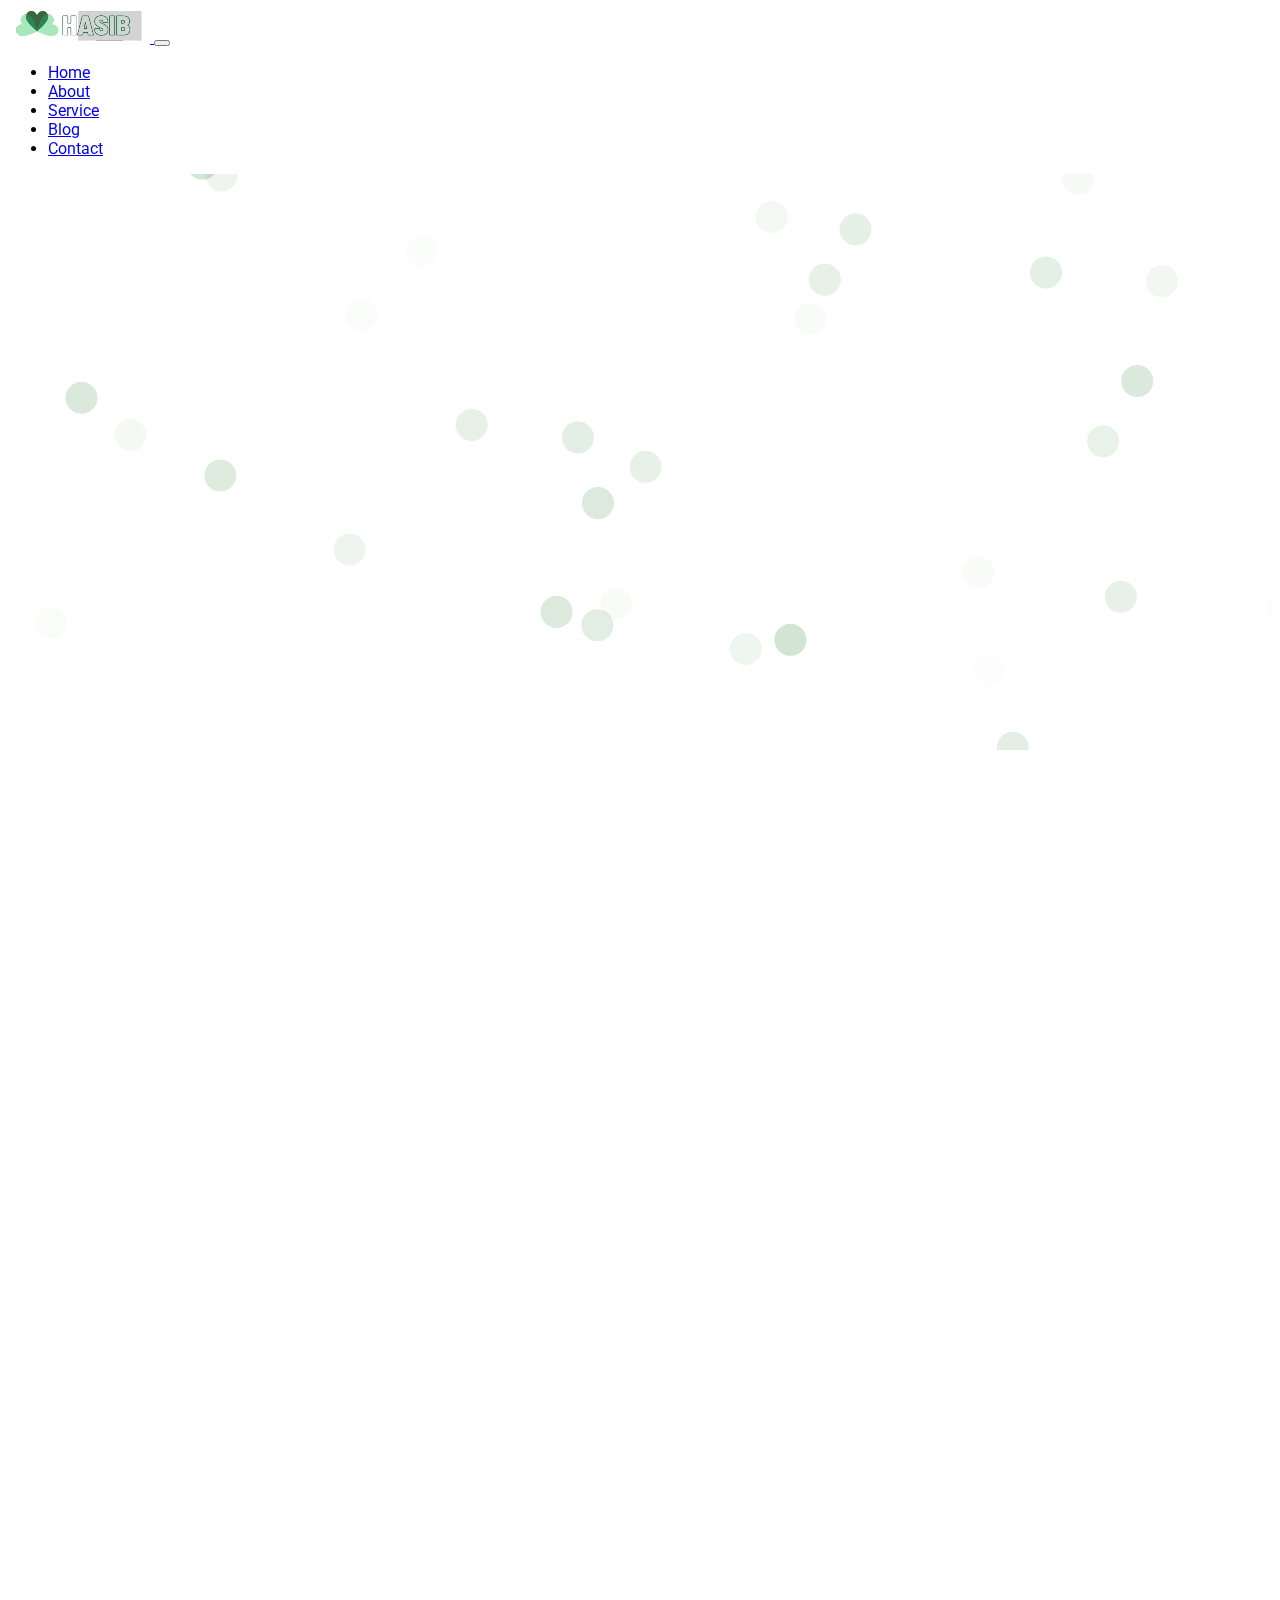
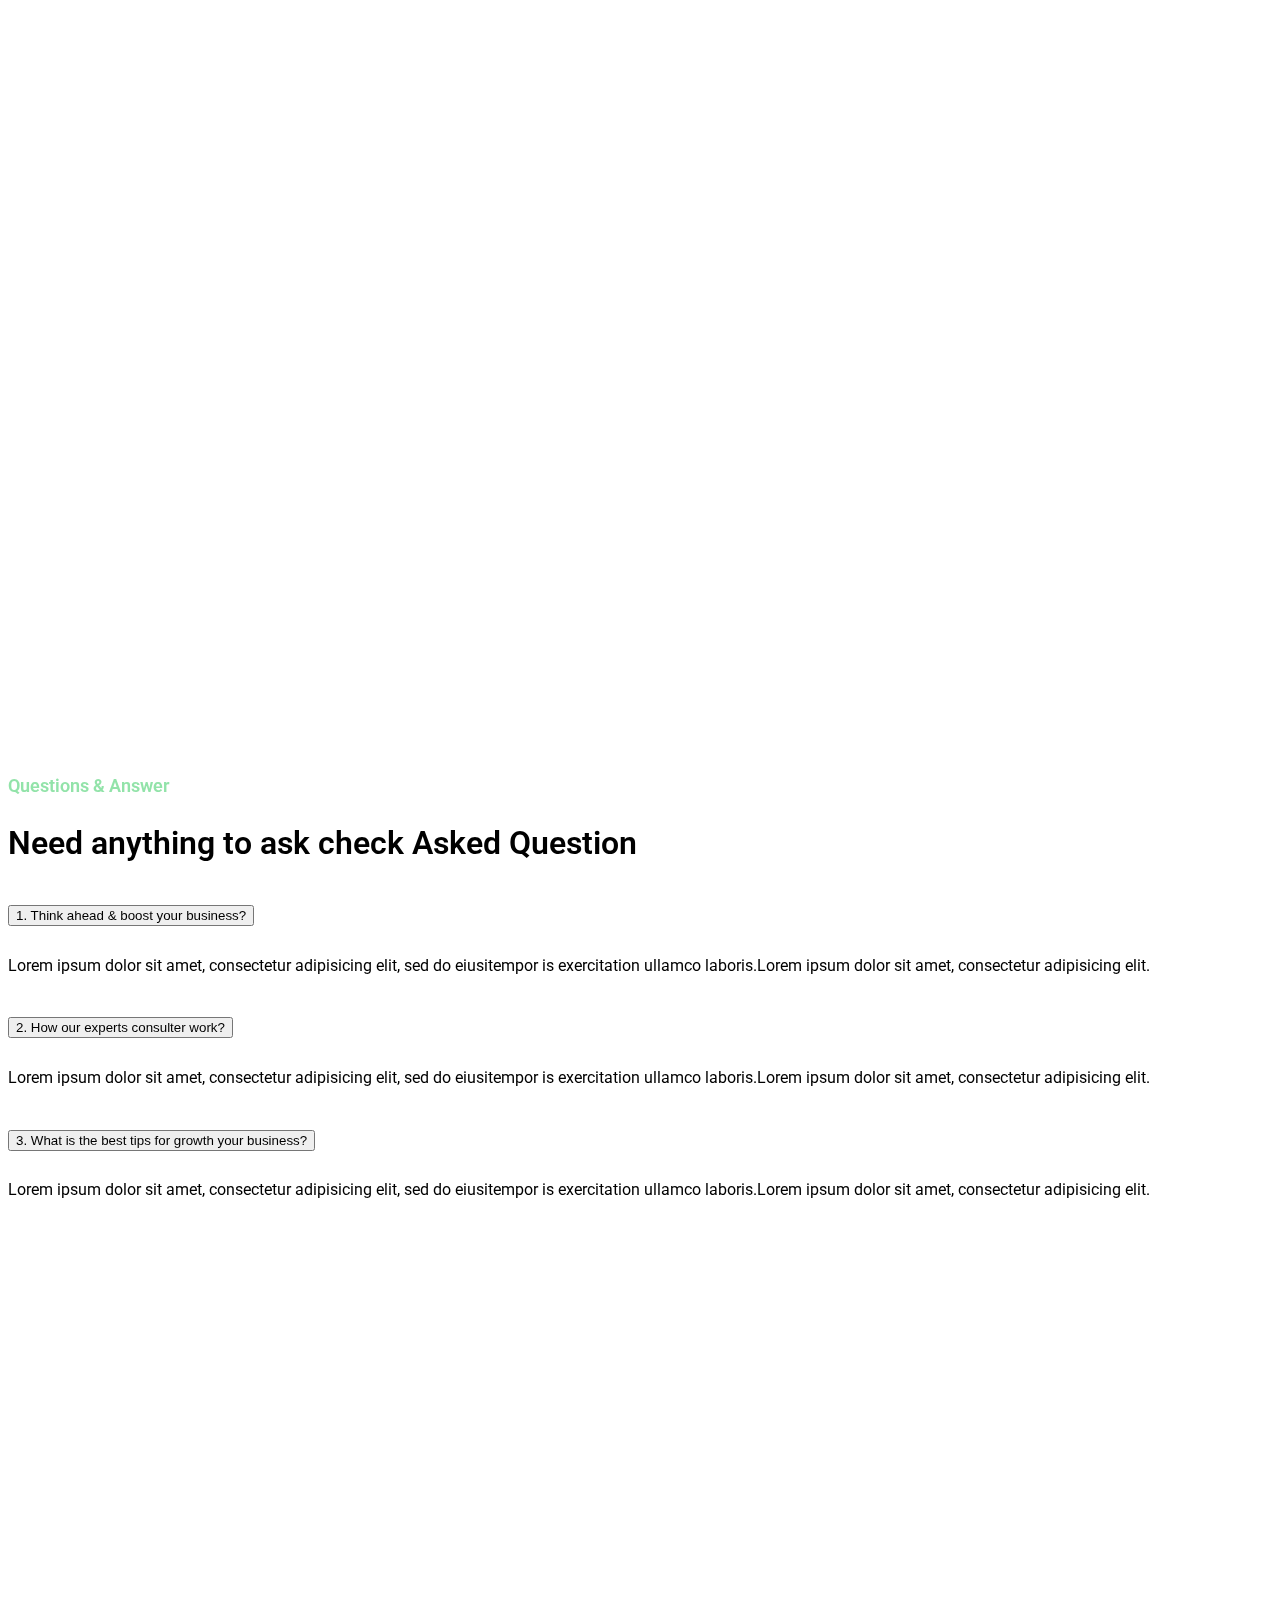
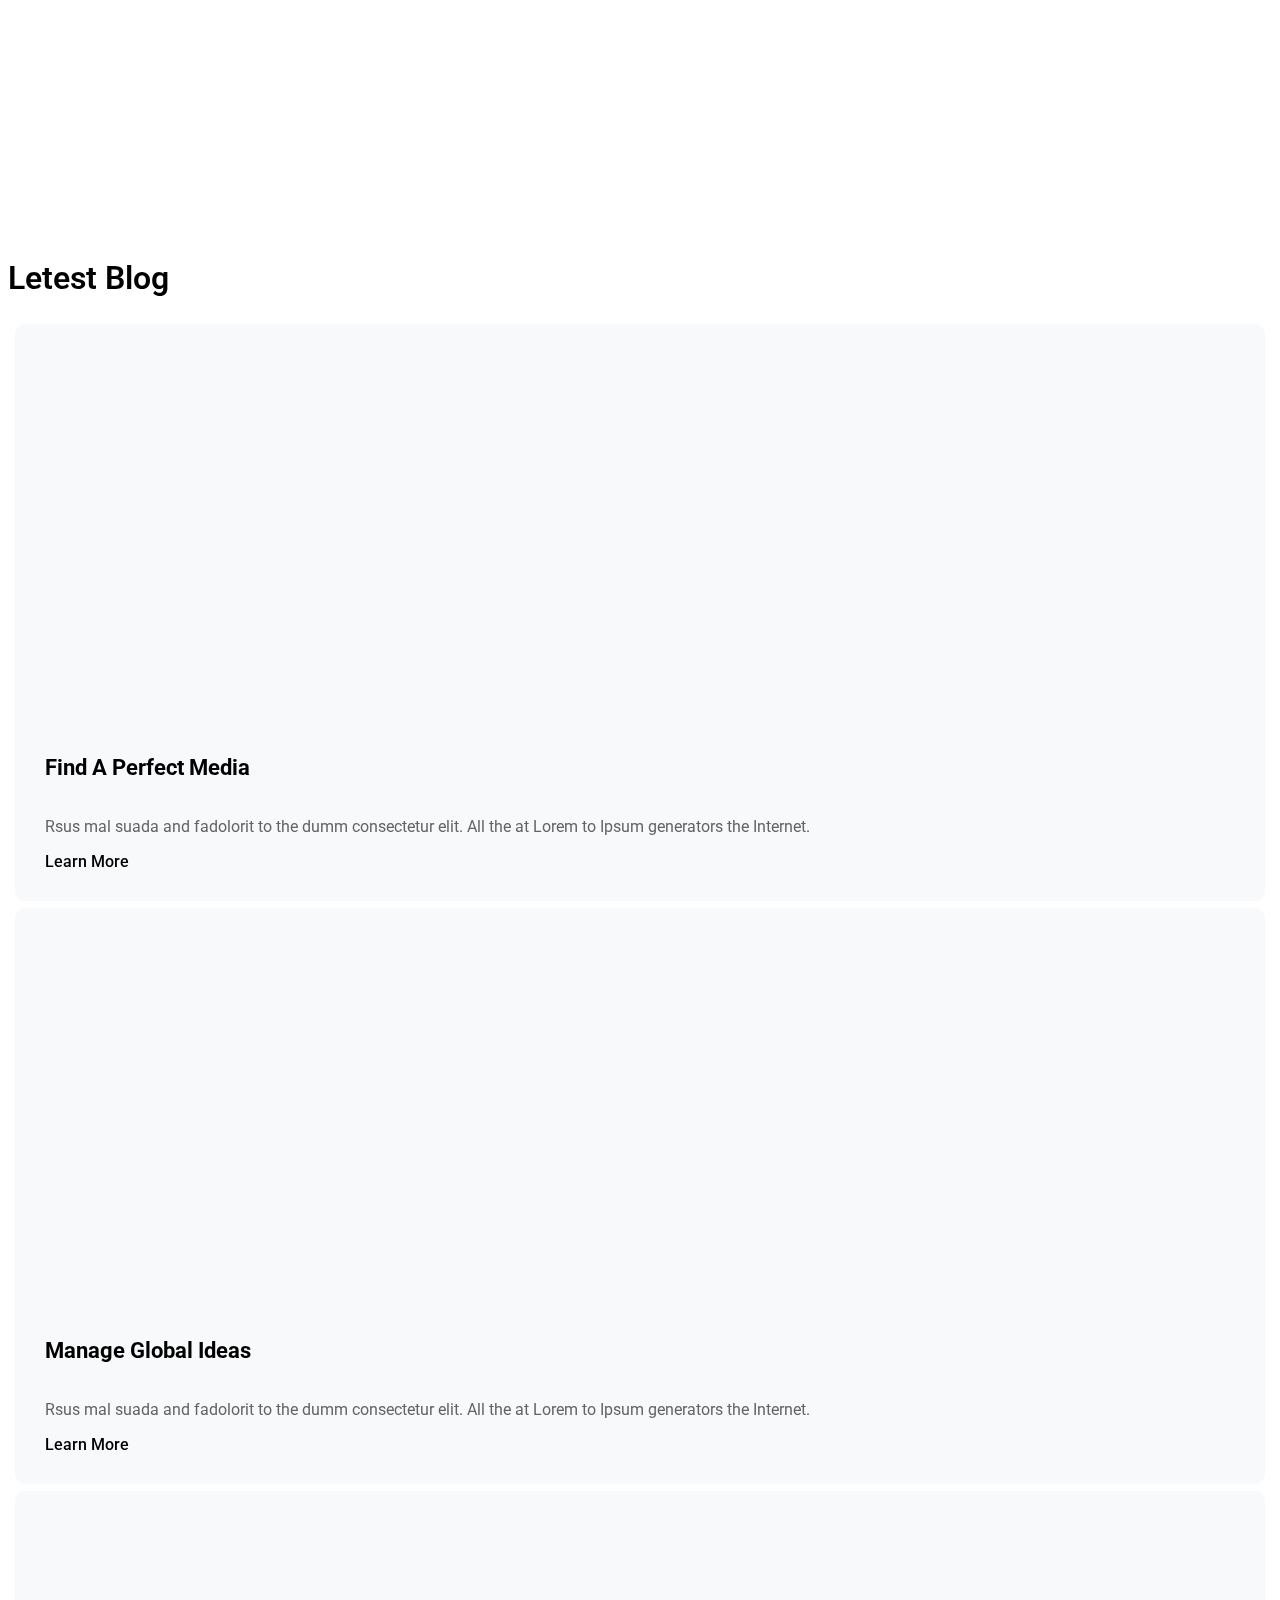
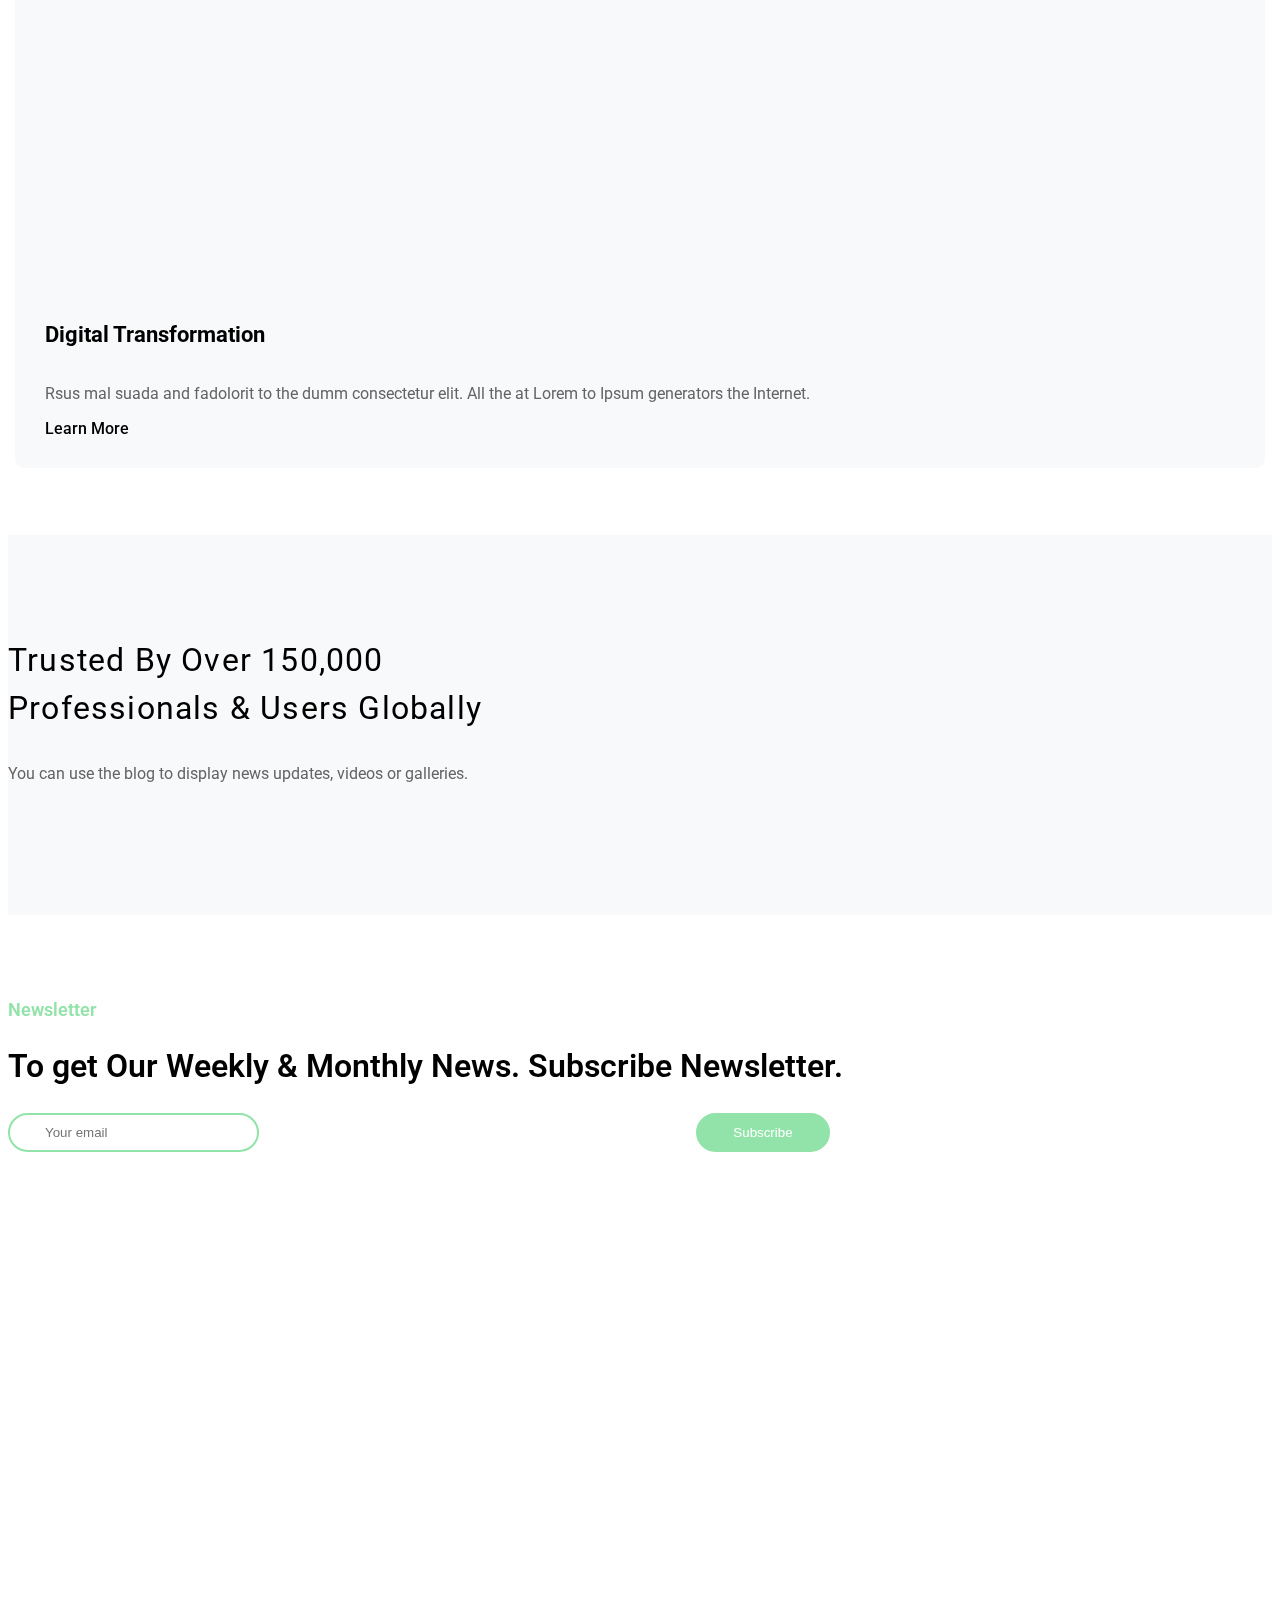
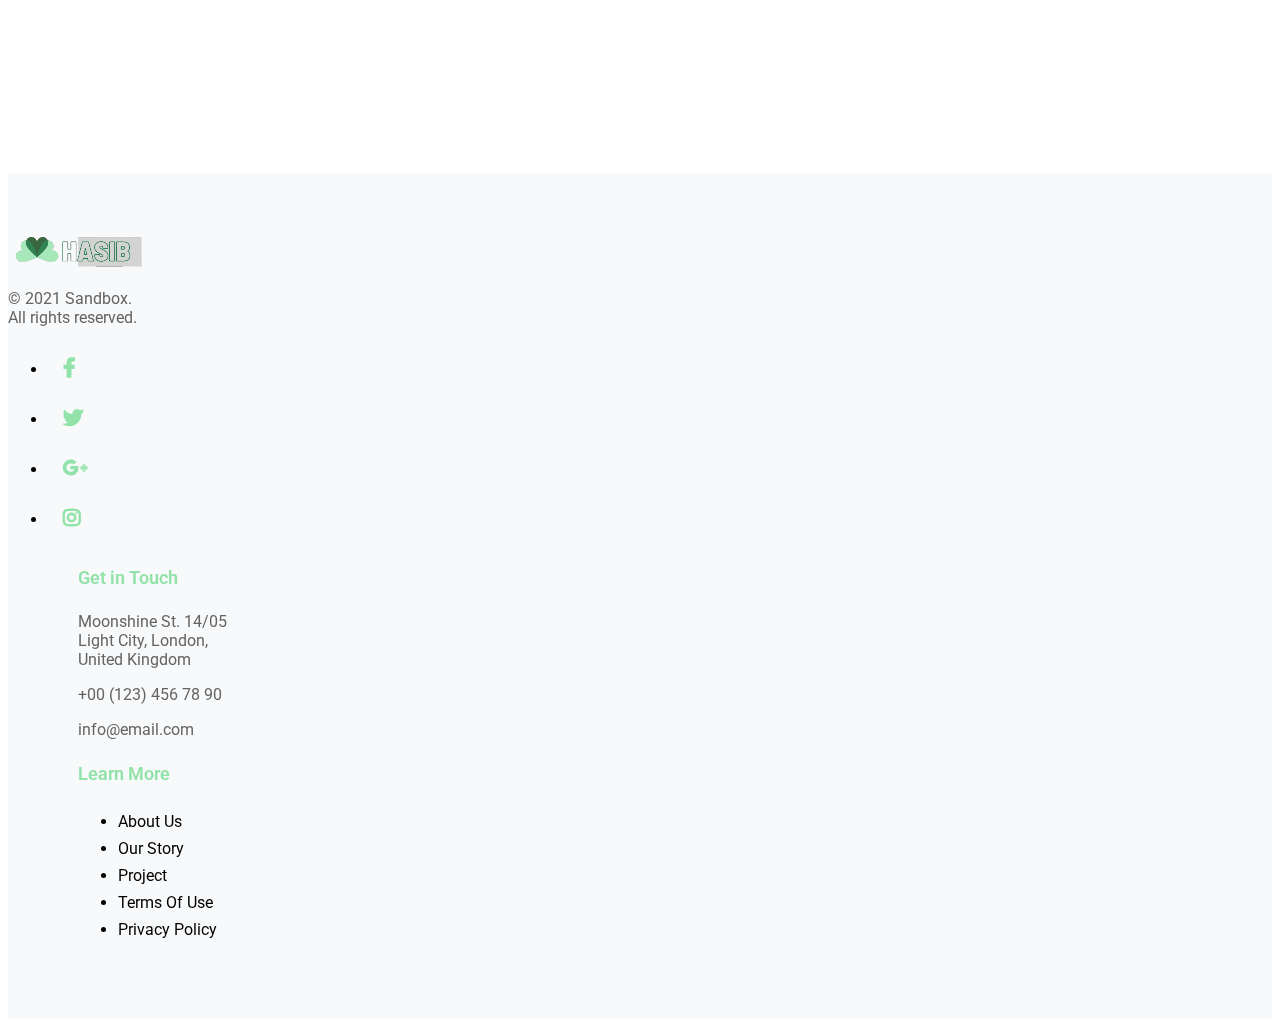
<file: index.html>
<!doctype html>
<html lang="en">
  <head>
    <!-- Required meta tags -->
    <meta charset="utf-8">
    <meta name="viewport" content="width=device-width, initial-scale=1">

    <!-- Bootstrap CSS -->
    <link href="https://cdn.jsdelivr.net/npm/bootstrap@5.1.3/dist/css/bootstrap.min.css" rel="stylesheet" integrity="sha384-1BmE4kWBq78iYhFldvKuhfTAU6auU8tT94WrHftjDbrCEXSU1oBoqyl2QvZ6jIW3" crossorigin="anonymous">

    <!-- font awesome -->
    <link rel="stylesheet" href="https://cdnjs.cloudflare.com/ajax/libs/font-awesome/6.0.0-beta2/css/all.min.css">
    <!-- owl-carousel -->
    <link rel="stylesheet" href="css/owl.carousel.css">
    <!-- aso top sliding animation  -->
    <link rel="stylesheet" href="css/aos.css">
    <!-- custom css  -->
    <link rel="stylesheet" href="css/style.css">
    <!-- responsive  -->
    <link rel="stylesheet" href="css/responsive.css">
    <!-- fav icon -->
    <link rel="icon"  href="images/favicon.ico">
    <title>DigeCo | Responsive</title>
  </head>
  <body>
      
    <!-- nav bar section  -->
    <header>
        <nav class="navbar navbar-expand-lg navbar-light bg-light sticky-top">
            <div class="container">
              <a class="navbar-brand" href="#">
                  <img src="images/logo.png" alt="logo">
              </a>
              <button class="navbar-toggler" type="button" data-bs-toggle="collapse" data-bs-target="#navbarSupportedContent" aria-controls="navbarSupportedContent" aria-expanded="false" aria-label="Toggle navigation">
                <span class="navbar-toggler-icon"></span>
              </button>
              <div class="collapse navbar-collapse" id="navbarSupportedContent">
                    <ul class="navbar-nav ms-auto mb-2 mb-lg-0">
                        <li class="nav-item">
                            <a class="nav-link active" href="#">Home</a>
                        </li>
                        <li class="nav-item">
                            <a class="nav-link " href="#">About</a>
                        </li>
                        <li class="nav-item">
                            <a class="nav-link " href="#">Service</a>
                        </li>
                        <li class="nav-item">
                            <a class="nav-link " href="#">Blog</a>
                        </li>
                        <li class="nav-item">
                            <a class="nav-link  " href="#">Contact</a>
                        </li>
                    </ul>
              </div>
            </div>
          </nav>
    </header>
    <!-- nav bar section  -->

    <!-- hero secton  -->
    <section class="hero-section">
        <div class="container">
            <div class="row">
                <!-- hero text part  -->
                <div class="col-md-6">
                    <div class="hero-inner">
                        <h1   data-aos="zoom-in">All-in-One Marketing Software.</h1>
                        <strong   data-aos="zoom-in">Grursus mal suada faci lisis Lorem ipsum dolarorit mor ametion the consectetur nec odio aea the dumm text.</strong>
                        <button class="button"   data-aos="zoom-in"> Read More</button>
                    </div>
                </div>
                <!-- hero text part  -->

                <!-- hero img part -->
                <div class="col-md-6">
                    <div class="hero-img"  data-aos="zoom-in">
                        <img src="images/hero.png" class="img-fluid" alt="hero img">
                    </div>
                </div>
                <!-- hero img part -->
            </div>
        </div>
        <div id="particles-js"></div>
    </section>
    <!-- hero secton  -->

 

    <!-- top brand slider section  -->
    <section class="top-brand py-5">
        <div class="container">
            <div class="owl-carousel b-slider">
                <div class="item">
                    <img src="images/brand1.png" alt=" brand logo" class="img-fluid">
                </div>
                <div class="item">
                    <img src="images/brand2 (1).png" alt=" brand logo" class="img-fluid">
                </div>
                <div class="item">
                    <img src="images/brand3.png" alt=" brand logo" class="img-fluid">
                </div>
                <div class="item">
                    <img src="images/brand4.png" alt=" brand logo" class="img-fluid">
                </div>
                <div class="item">
                    <img src="images/brand5.png" alt=" brand logo" class="img-fluid">
                </div>
                <div class="item">
                    <img src="images/brand6.png" alt=" brand logo" class="img-fluid">
                </div>
                <div class="item">
                    <img src="images/brand1.png" alt=" brand logo" class="img-fluid">
                </div>
                <div class="item">
                    <img src="images/brand2 (1).png" alt=" brand logo" class="img-fluid">
                </div>
                <div class="item">
                    <img src="images/brand3.png" alt=" brand logo" class="img-fluid">
                </div>
                <div class="item">
                    <img src="images/brand4.png" alt=" brand logo" class="img-fluid">
                </div>
                <div class="item">
                    <img src="images/brand5.png" alt=" brand logo" class="img-fluid">
                </div>
                <div class="item">
                    <img src="images/brand6.png" alt=" brand logo" class="img-fluid">
                </div>
                <div class="item">
                    <img src="images/brand1.png" alt=" brand logo" class="img-fluid">
                </div>
                <div class="item">
                    <img src="images/brand2 (1).png" alt=" brand logo" class="img-fluid">
                </div>
                <div class="item">
                    <img src="images/brand3.png" alt=" brand logo" class="img-fluid">
                </div>
                <div class="item">
                    <img src="images/brand4.png" alt=" brand logo" class="img-fluid">
                </div>
                <div class="item">
                    <img src="images/brand5.png" alt=" brand logo" class="img-fluid">
                </div>
                <div class="item">
                    <img src="images/brand6.png" alt=" brand logo" class="img-fluid">
                </div>
            </div>
            
        </div>
    </section>
    <!-- top brand slider section  -->

    <!-- about section  -->
    <section class="about-section">
        <div class="container">
            <div class="row">
                <!-- about img  -->
                <div class="col-md-6">
                    <div class="about-img" data-aos="fade-up" data-aos-anchor-placement="center-center">
                        <img src="images/about.png" class="img-fluid"  alt="about img">
                    </div>
                </div>
                <div class="col-md-6">
                    <!-- about text  -->
                    <div class="about-inner">
                        <h4 data-aos="fade-up" data-aos-anchor-placement="center-center" >SOCIAL MEDIA INTERFACE</h4>
                        <h2 data-aos="fade-up" data-aos-anchor-placement="center-center"  class="py-4">An Impact Via Social Networking Platforms Ready.</h2>
                        <p data-aos="fade-up" data-aos-anchor-placement="center-center"  class="pb-4">Grursus mal suada faci lisis Lorem ipsum dolarorit more ametion many dummy as consectetur elit. Vesti at bulum nec odio aea the dumm ipsumm is that ipsum is that dolocons rsus mal suada and fadolorit to consectetur our is dummy text at more the text elit.Grursus mal suada faci ipsum to and the and ametion consectetur more that bulum that odio.Grursus mal suada faci the ipsum to and the and dolarorit ametion consectetur dummy text here odio. </p>
                        <p data-aos="fade-up" data-aos-anchor-placement="center-center"  class="pb-4">Grursus mal suada faci ipsum to and the and ametion consectetur more bulum that odio.Grursus mal suada faci the ipsum. </p>
                        <a data-aos="fade-up" data-aos-anchor-placement="center-center"  href="#" class="button">Read More</a>
                    </div>
                </div>
            </div>
        </div>
    </section>


    <!-- feature section  -->
    <section class="feature-section text-center">
        <div class="container">
            <!-- feature inner  -->
            <div class="feature-inner pb-4" data-aos="fade-up" data-aos-anchor-placement="center-center">
                <h4 class="py-2">WHAT TO EXPECT</h4>
                <h2>Core Features</h2>
            </div>
            <div class="owl-carousel g-slider">
                <div class="item">
                    <div class="service" data-aos="flip-left">
                        <i class="fas fa-headset orange"></i>
                        <h5 class="py-3">Clint Support</h5>
                        <p>According to lorem ipsum dolo siti ameat dui </p>
                        <a href="#">Explore Service</a>
                    </div>
                </div>
                <div class="item">
                    <div class="service"  data-aos="flip-right">
                        <i class="fas fa-chart-area red"></i>
                        <h5 class="py-3">Financial Planning</h5>
                        <p>According to lorem ipsum dolo siti ameat dui </p>
                        <a href="#">Explore Service</a>
                    </div>
                </div>
                <div class="item">
                    <div class="service"  data-aos="flip-left">
                        <i class="fas fa-money-check-alt blue"></i>
                        <h5 class="py-3">Business Analysis</h5>
                        <p>According to lorem ipsum dolo siti ameat dui </p>
                        <a href="#">Explore Service</a>
                    </div>
                </div>
                <div class="item">
                    <div class="service"  data-aos="flip-right">
                        <i class="fas fa-band-aid green"></i>
                        <h5 class="py-3">Digital Marketing</h5>
                        <p>According to lorem ipsum dolo siti ameat dui </p>
                        <a href="#">Explore Service</a>
                    </div>
                </div>
            </div>
        </div>
    </section>


    <!-- quetion and answer section  -->
    <section class="qna-section">
        <div class="container">
            <h4 class="py-2 text-center">Questions & Answer</h4>
            <h2 class=" text-center pb-2">Need anything to ask check Asked Question</h2>
            <div class="row">
                <div class="col-md-6">
                    <div class="quetion">
                        <div class="accordion accordion-flush" id="accordionFlushExample">
                            <div class="accordion-item">
                            <h2 class="accordion-header" id="flush-headingOne">
                                <button class="accordion-button collapsed" type="button" data-bs-toggle="collapse" data-bs-target="#flush-collapseOne" aria-expanded="false" aria-controls="flush-collapseOne">
                                    1. Think ahead &amp; boost your business?
                                </button>
                            </h2>
                            <div id="flush-collapseOne" class="accordion-collapse collapse" aria-labelledby="flush-headingOne" data-bs-parent="#accordionFlushExample">
                                <div class="accordion-body">Lorem ipsum dolor sit amet, consectetur adipisicing elit, sed do eiusitempor is exercitation ullamco laboris.Lorem ipsum dolor sit amet, consectetur adipisicing elit. </div>
                            </div>
                            </div>
                            
                            <div class="accordion-item">
                            <h2 class="accordion-header" id="flush-headingTwo">
                                <button class="accordion-button collapsed" type="button" data-bs-toggle="collapse" data-bs-target="#flush-collapseTwo" aria-expanded="false" aria-controls="flush-collapseTwo">
                                    2. How our experts consulter work?
                                </button>
                            </h2>
                            <div id="flush-collapseTwo" class="accordion-collapse collapse" aria-labelledby="flush-headingTwo" data-bs-parent="#accordionFlushExample">
                                <div class="accordion-body">Lorem ipsum dolor sit amet, consectetur adipisicing elit, sed do eiusitempor is exercitation ullamco laboris.Lorem ipsum dolor sit amet, consectetur adipisicing elit.</div>
                            </div>
                            </div>

                            <div class="accordion-item">
                            <h2 class="accordion-header" id="flush-headingThree">
                                <button class="accordion-button collapsed" type="button" data-bs-toggle="collapse" data-bs-target="#flush-collapseThree" aria-expanded="false" aria-controls="flush-collapseThree">
                                    3. What is the best tips for growth your business?
                                </button>
                            </h2>
                            <div id="flush-collapseThree" class="accordion-collapse collapse" aria-labelledby="flush-headingThree" data-bs-parent="#accordionFlushExample">
                                <div class="accordion-body">Lorem ipsum dolor sit amet, consectetur adipisicing elit, sed do eiusitempor is exercitation ullamco laboris.Lorem ipsum dolor sit amet, consectetur adipisicing elit.</div>
                            </div>
                            </div>
                        </div>
                    </div>
                </div>
                <div class="col-md-6">
                    <div class="qna-img">
                        <img src="images/ans.png" alt="about img" class="img-fluid"  data-aos="fade-up" data-aos-anchor-placement="center-bottom">
                    </div>
                </div>
            </div>
        </div>
    </section>


    <!-- blog post section -->
    <section class="blog-post">
        <div class="container">
            <h2 class="text-center py-5">Letest Blog</h2>
            <div class="row">
                <!-- blop psot  -->
                <div class="col-md-4">
                    <div class="blog-inner">
                        <div class="blog-img">
                            <img src="images/blog1.png" class="img-fluid" alt="blog img"  data-aos="fade-up" data-aos-anchor-placement="center-bottom">
                        </div>
                        <!-- blog text  -->
                        <div class="blog-text">
                            <h5>Find a perfect media</h5>
                            <p>Rsus mal suada and fadolorit to the dumm consectetur elit. All the at Lorem to Ipsum generators the Internet.</p>
                            <a href="#">Learn more</a>
                        </div>
                    </div>
                </div>
                <!-- blop psot  -->
                <div class="col-md-4">
                    <div class="blog-inner">
                        <div class="blog-img">
                            <img src="images/blog2.png" class="img-fluid" alt="blog img"  data-aos="fade-up" data-aos-anchor-placement="center-bottom">
                        </div>
                        <!-- blog text  -->
                        <div class="blog-text">
                            <h5>Manage global ideas</h5>
                            <p>Rsus mal suada and fadolorit to the dumm consectetur elit. All the at Lorem to Ipsum generators the Internet.</p>
                            <a href="#">Learn more</a>
                        </div>
                    </div>
                </div>
                <!-- blop psot  -->
                <div class="col-md-4">
                    <div class="blog-inner">
                        <div class="blog-img">
                            <img src="images/blog3.png" class="img-fluid" alt="blog img"  data-aos="fade-up" data-aos-anchor-placement="center-bottom">
                        </div>
                        <!-- blog text  -->
                        <div class="blog-text">
                            <h5>Digital Transformation</h5>
                            <p>Rsus mal suada and fadolorit to the dumm consectetur elit. All the at Lorem to Ipsum generators the Internet.</p>
                            <a href="#">Learn more</a>
                        </div>
                    </div>
                </div>
            </div>
        </div>
    </section>



    <!-- Get Started Now section  -->
    <section class="get-start text-center ">
        <div class="container">
            <div class="get-inner">
                <h2>Trusted By Over 150,000 <br>Professionals & Users Globally</h2>
                <p>You can use the blog to display news updates, videos or galleries.</p>
                <a  data-aos="fade-up" data-aos-anchor-placement="center-bottom" href="#" class="button">Free demo</a>
            </div>
        </div>
    </section>


    <!-- subscribe section  -->
    <section class="subscribe-section">
        <div class="container">
            <div class="row">
                <div class="col-md-6">
                    <div class="subscribe-inner">
                        <h4 class="py-2">Newsletter</h4>
                        <h2 class="py-2">To get Our Weekly & Monthly News. Subscribe Newsletter.</h2>
                        <form class="notify-box mb-3">
                            <input type="email" placeholder="Your email" required>
                            <input type="submit" value="Subscribe" class="submit-btn" > 
                        </form>
                    </div>
                </div>
                <div class="col-md-6">
                    <div class="sunscribe-img">
                        <img src="images/subscribe.png" class="img-fluid" alt="subscribe"  data-aos="fade-up" data-aos-anchor-placement="center-bottom">
                    </div>
                </div>
            </div>
        </div>
    </section>



    <!-- =======footer sectio========== -->
    <footer >
        <div class="container">
            <div class="row">
                <!-- =======widget======== -->
                <div class="col-lg-4 col-sm-6">
                    <div class="widget">
                        <div class="footer-1">
                            <img src="images/logo.png" alt="footer logo" class="py-4">
                            <p>© 2021 Sandbox.<br>All rights reserved.</p>
                            <ul class="nav social-link">
                                <li><a href="#"><i class="fab fa-facebook-f"></i></a></li>
                                <li><a href="#"><i class="fab fa-twitter"></i></a></li>
                                <li><a href="#"><i class="fab fa-google-plus-g"></i></a></li>
                                <li><a href="#"><i class="fab fa-instagram"></i></a></li>
                            </ul>
                        </div>
                    </div>
                </div>
                <!-- =======widget======== -->
                <div class="col-lg-4 col-sm-6">
                    <div class="widget">
                        <div class="footer-2">
                            <h4 class="py-4">Get in Touch</h4>
                            <p>Moonshine St. 14/05 <br>Light City, London,<br>United Kingdom</p>
                            <p>+00 (123) 456 78 90</p>
                            <p>info@email.com</p>
                        </div>
                    </div>
                </div>
                <!-- =======widget======== -->
                <div class="col-lg-4 col-sm-6">
                    <div class="widget">
                        <div class="footer-3">
                            <h4 class="py-4">Learn More</h4>
                            <ul class="list-unstyled">
                                <li><a href="#">About us</a></li>
                                <li><a href="#">Our story</a></li>
                                <li><a href="#">Project</a></li>
                                <li><a href="#">Terms of Use</a></li>
                                <li><a href="#">Privacy Policy</a></li>
                            </ul>
                        </div>
                    </div>
                </div>
            </div>
        </div>
    </footer>


    <!-- Option 1: Bootstrap Bundle with Popper -->
    <script src="https://cdn.jsdelivr.net/npm/bootstrap@5.1.3/dist/js/bootstrap.bundle.min.js" integrity="sha384-ka7Sk0Gln4gmtz2MlQnikT1wXgYsOg+OMhuP+IlRH9sENBO0LRn5q+8nbTov4+1p" crossorigin="anonymous"></script>

    
    <!-- jquery-3 cdn  -->
    <script src="https://code.jquery.com/jquery-3.6.0.js" integrity="sha256-H+K7U5CnXl1h5ywQfKtSj8PCmoN9aaq30gDh27Xc0jk=" crossorigin="anonymous"></script>

    <!-- owl carosul  -->
    <script src="js/owl.carousel.min.js"></script>

    <!-- aos top js file  -->
    <script src="js/aos.js"></script>


    <!-- overlay animation  -->
    <script src="js/particles.min.js"></script>

    <script src="js/app.js"></script>

    <script>

        // top brand slider 
        var owl = $('.b-slider');
        owl.owlCarousel({
            loop:true,
            margin:15,
            responsive:{
                0:{
                    items:3
                },
                600:{
                    items:3
                },            
                960:{
                    items:5
                },
                1200:{
                    items:6
                }
            }
        });
        owl.on('mousewheel', '.owl-stage', function (e) {
            if (e.deltaY>0) {
                owl.trigger('next.owl');
            } else {
                owl.trigger('prev.owl');
            }
            e.preventDefault();
        });

        // slidr 2

        $('.g-slider').owlCarousel({
            loop:true,
            margin:10,
          autoplay:true,
autoplayTimeout:3500,
            responsiveClass:true,
            responsive:{
                0:{
                    items:1,
                },
                700:{
                    items:2,
                },
                900:{
                    items:3,
                },
                1100:{
                    items:4,
                }
            }
        })

        // slidr 2


        AOS.init();
            AOS.init({
            // Global settings:
            disable: false, // accepts following values: 'phone', 'tablet', 'mobile', boolean, expression or function
            startEvent: 'DOMContentLoaded', // name of the event dispatched on the document, that AOS should initialize on
            initClassName: 'aos-init', // class applied after initialization
            animatedClassName: 'aos-animate', // class applied on animation
            useClassNames: false, // if true, will add content of `data-aos` as classes on scroll
            disableMutationObserver: false, // disables automatic mutations' detections (advanced)
            debounceDelay: 50, // the delay on debounce used while resizing window (advanced)
            throttleDelay: 99, // the delay on throttle used while scrolling the page (advanced)
            

            // Settings that can be overridden on per-element basis, by `data-aos-*` attributes:
            offset: 120, // offset (in px) from the original trigger point
            delay: 0, // values from 0 to 3000, with step 50ms
            duration: 1000, // values from 0 to 3000, with step 50ms
            easing: 'ease', // default easing for AOS animations
            once: false, // whether animation should happen only once - while scrolling down
            mirror: false, // whether elements should animate out while scrolling past them
            anchorPlacement: 'top-bottom', // defines which position of the element regarding to window should trigger the animation

        });


    </script>


  </body>
</html>
</file>
<file: css/style.css>
@import url('https://fonts.googleapis.com/css2?family=Roboto:wght@300;400;500;700;900&display=swap');
body{
    font-family: 'Roboto', sans-serif;
}

.row{
    align-items: center;
}


/* ============nav bar section=========== */

.nav-item a:hover{
    color: #92e3a9 !important;
    transition-duration: 0.3s;
}

/*======== brand slider ========== */
.owl-carousel .owl-item img {
    width: 8rem;
    filter: hue-rotate(236deg);
    opacity: 0.5;
}
.top-brand{
    background: #f8f9fa;
    margin-top: 60px !important;
}

/* ============hero-section=========== */
.hero-section{
    padding: 60px 0;
    position: relative;
}
#particles-js{
    position: absolute;
    top: 0;
    left: 0;
    z-index: -3;
    height: 36rem;
    width: 100%;
}

h1{
    font-size: 50px;
    letter-spacing: 2px;
}
strong{
    font-size: 19px;
    line-height: 1.7;
    color: #6c6b6b;
    font-weight: 400;
    padding-bottom: 15px !important;
    display: inline-block;
}
.hero-img{
    padding-left: 100px;
}
.hero-img img{
    width: 28rem;
    padding: 20px;
    transition: 0.3s cubic-bezier(0.51, 0.04, 0.34, 0.96);
}
.hero-img img:hover{
    transform: translate(10px, 10px);
    transition: 0.3s cubic-bezier(0.51, 0.04, 0.34, 0.96);
}

/* ============about-section=========== */
.about-section{
    padding: 60px 0;
}
.about-img{
    padding: 30px;
}
.about-img img{
    width: 28rem;
    padding: 25px;
    transition: 0.3s cubic-bezier(0.51, 0.04, 0.34, 0.96);
}
.about-img img:hover{
    width: 28rem;
    padding: 25px;
    transform: translate(10px, 10px);
    transition: 0.3s cubic-bezier(0.51, 0.04, 0.34, 0.96);
}
h4{
    font-size: 18px;
    font-weight: 600;
    color: #92e3a9;
}
h2{
    font-weight: 600;
    font-size: 32px;
    line-height: 40px;
}
p{
    color: #646464;
}
.about-inner a{
    display: inline-block;
    text-decoration: none;
}
 /*============ feature section   ========== */
.feature-section{
    padding: 60px 0;
}
.service i{
    font-size: 30px;
    padding: 20px;
    border-radius: 84% 16% 43% 57% / 33% 10% 90% 67%;
    color: white;
}

.service i.orange{
    background: #FDB859;
    transition: all 0.3s;
}
.service i.red{
    background: #FD7070;
    transition: all 0.3s;
}
.service i.green{
    background: #78FB7A;
    transition: all 0.3s;
}
.service i.blue{
    background: #4B7FFC;
    transition: all 0.3s;
}

.service i:hover{
    border-radius: 14% 86% 46% 54% / 9% 32% 68% 91%;
    transition: all 0.3s;
}

.feature-section a{
    text-decoration: none;
    color: #00000094;
    font-weight: 700;
    transition: all 0.3s;
}
.feature-section a:hover{
    color: #92e3a9;
    letter-spacing: 2px;
    transition: all 0.3s;
}
.service{
    padding: 50px 30px;
    border-radius: 10px;
    transition-duration: 0.5s;
    background: #f8f9fa;
    margin: 7px;
}
.service:hover{
    box-shadow: 6px 7px 18px 0px #92e3a9b8, -7px -7px 14px #92e3a9bf;
    background: transparent;
    transition: all 0.3s;
}

/* ============ Quetion and answer section ========== */
.qna-section{
    padding: 60px 0 10px;
}
.qna-img{
    padding: 30px;
}
.qna-img img{
    width: 28rem;
    padding: 25px;
    transition: 0.3s cubic-bezier(0.51, 0.04, 0.34, 0.96);
}  
.qna-img img:hover{
    transition: 0.3s cubic-bezier(0.51, 0.04, 0.34, 0.96);
    transform: translate(10px, 10px) !important;
}
.accordion-button:not(.collapsed) {
    color: black;
    background-color: #92e3a914;
    box-shadow: inset 0 -1px 0 rgb(0 0 0 / 13%);
}

.accordion-button:focus {
    z-index: 3;
    border-color: transparent;
    outline: 0;
    box-shadow: 0 0 0 0;
}


/* ============blog post section=========== */
.blog-post{
    padding: 60px 0;
}
.blog-inner{
    border-radius: 10px;
    transition: all 0.3s;
    background: #f8f9fa;
    margin: 7px;
}
.blog-inner:hover{
    box-shadow: 4px 4px 16px 3px #92e3a9;
    transition: all 0.3s;
}
.blog-img img{
    padding: 30px;
    width: 100%;
    height: 300px;
    object-fit: cover;
    transition: 0.3s cubic-bezier(0.51, 0.04, 0.34, 0.96);
}
.blog-img img:hover{
    transition: 0.3s cubic-bezier(0.51, 0.04, 0.34, 0.96);
    transform: translate(10px, 10px) !important;
}


.blog-text{
    padding: 30px;
}
.blog-text h5{
    font-size: 22px;
    text-transform: capitalize;
}
.blog-text a{
    text-decoration: none;
    color: black;
    font-weight: 500;
    text-transform: capitalize;
    transition: all 0.3s;
}
.blog-text a:hover{
    color: #92e3a9;
    letter-spacing: 2px;
    transition: all 0.3s;
}




/* ============get-start section=========== */
.get-start{
    background-color: #f8f9fa;
    padding: 60px 0;
}
.get-inner h2{
    font-weight: 400;
    line-height: 1.5;
    letter-spacing: 1.2px;
    padding: 15px 0 5px;
}
.get-inner a{
    background: #ffffff00;
    text-decoration: none;
    text-transform: capitalize;
    display: inline-block;
    margin-top: 10px;
}


/* ============subscribe-section section=========== */

.subscribe-section{
    padding: 60px 0;
}
.notify-box{
    position: relative;
}
input{
    padding: 10px 35px;
    border: 2px solid #92e3a9;
    border-radius: 30px;
    outline: none;
}
.submit-btn{
    position: absolute;
    background: #92e3a9;
    border-radius: 30px;
    right: 35%;
    color: white;
}
.sunscribe-img{
    padding: 30px;
}
.sunscribe-img img{
    width: 28rem;
    padding: 25px;
    transition: 0.3s cubic-bezier(0.51, 0.04, 0.34, 0.96);
}

.sunscribe-img img:hover{
    transition: 0.3s cubic-bezier(0.51, 0.04, 0.34, 0.96);
    transform: translate(10px, 10px) !important;
}

/* =======footer section========== */
footer{
    padding: 60px 0;
    background-color: #f8f9fa;
}
footer .row {
    align-items: baseline;
}
.footer-1 a i{
    padding: 10px;
    margin: 5px;
    border-radius: 30px;
    font-size: 20px;
    color: #92e3a9;
    font-weight: 700;
    transition: all 0.3s;
}
.footer-1 a i:hover{
    color: #0a7027;
    font-size: 22px;
    transition: all 0.3s;
}


.footer-2{
    padding-left: 70px;
}
.footer-3{
    padding-left: 70px;
}

.footer-3 a{
    color: black;
    text-decoration: none;
    line-height: 1.7;
    text-transform: capitalize;
    transition: all 0.3s;
}
.footer-3 a:hover{
    letter-spacing: 2px;
    color: #92e3a9;
    transition: all 0.3s;
}



/* botton */
.button {
    display: block;
    padding: 10px 25px;
    border: 2px solid #92e3a9;
    border-radius: 5px;
    transition: all 0.2s ease-in;
    position: relative;
    overflow: hidden;
    font-size: 15px;
    color: #92e3a9;
    z-index: 1;
    background: transparent;
    font-weight: 500;
   }
   
   .button:before {
    content: "";
    position: absolute;
    left: 50%;
    transform: translateX(-50%) scaleY(1) scaleX(1.25);
    top: 100%;
    width: 140%;
    height: 180%;
    background-color: rgba(0, 0, 0, 0.05);
    border-radius: 50%;
    display: block;
    transition: all 0.5s 0.1s cubic-bezier(0.55, 0, 0.1, 1);
    z-index: -1;
   }
   
   .button:after {
    content: "";
    position: absolute;
    left: 55%;
    transform: translateX(-50%) scaleY(1) scaleX(1.45);
    top: 180%;
    width: 160%;
    height: 190%;
    background-color: #92e3a9;
    border-radius: 50%;
    display: block;
    transition: all 0.5s 0.1s cubic-bezier(0.55, 0, 0.1, 1);
    z-index: -1;
   }
   
   .button:hover {
    color: #ffffff;
    border: 2px solid #92e3a9;
   }
   .button:hover:before {
    top: -35%;
    background-color: #92e3a9;
    transform: translateX(-50%) scaleY(1.3) scaleX(0.8);
   }
   
   .button:hover:after {
    top: -45%;
    background-color: #92e3a9;
    transform: translateX(-50%) scaleY(1.3) scaleX(0.8);
   }
   /* botton */
</file>
<file: css/responsive.css>
@media(max-width:992px){
    /* hero section  */
    h1 {
        font-size: 32px;
        letter-spacing: 1px;
    }
    strong {
        font-size: 16px;
    }
    .hero-img {
        padding-left: 0;
    }
    .hero-img img {
        width: 21rem;
        padding: 0;
    }

    /* about section  */
    h4 {
        font-size: 16px;
    }
    h2 {
        font-size: 25px;
        line-height: 35px;
    }
    .about-img img {
        padding: 30px;
    }
    .about-img {
        padding: 0;
    }

    /* feature section  */
    .service i {
        font-size: 16px;
        padding: 16px;
    }
    h5{
        font-size: 15px;
    }
    /* blog section  */
    .blog-img img {
        padding: 10px;
        width: 100%;
        height: 170px;
        object-fit: cover;
    }
    .blog-text {
        padding: 10px;
    }

    .qna-img {
        padding: 0;
    }
    /* subscribe section  */
    .sunscribe-img {
        padding: 10px;
    }
    .submit-btn {
        right: 0%;
    }
    /* footer section  */
    .footer-1 {
        padding-left: 70px;
    }

}



@media(max-width:768px){
    /* hero section  */
    .hero-img img {
        width: 28rem;
    }

/* TOP BRAND  */
.top-brand {
    margin-top: 0 !important;
}

    /* blog section  */
    .blog-img img {
        padding: 30px;
        width: 30rem;    
        height: 20rem;
    }

    .blog-text {
        padding: 30px;
    }

    /* subscribe section  */
    .submit-btn {
        right: 30%;
    }
    .sunscribe-img {
        padding: 30px;
    }

}


@media(max-width:576px){


    .container{
        text-align: center;
    }
    /* hero section  */
    .hero-inner .button{
        left: 37%;
    }
    /* qna section  */

    .qna-section .container {
        text-align: start !important;
        justify-self: start !important;
    }


    /* blog section  */
    .blog-inner {
        margin: 16px;
    }


    /* subscribe section  */
    input {
        left: 10%;
        position: absolute;
    }

    .submit-btn {
        left: 55%;
        position: absolute;
    }


    /* footer section  */
    .footer-1 {
        padding-left: 0;
    }
    .footer-2 {
        padding-left: 0;
    }
    .footer-3 {
        padding-left: 0;
    }
    footer ul{
        justify-content: center;
    }



}
</file>
